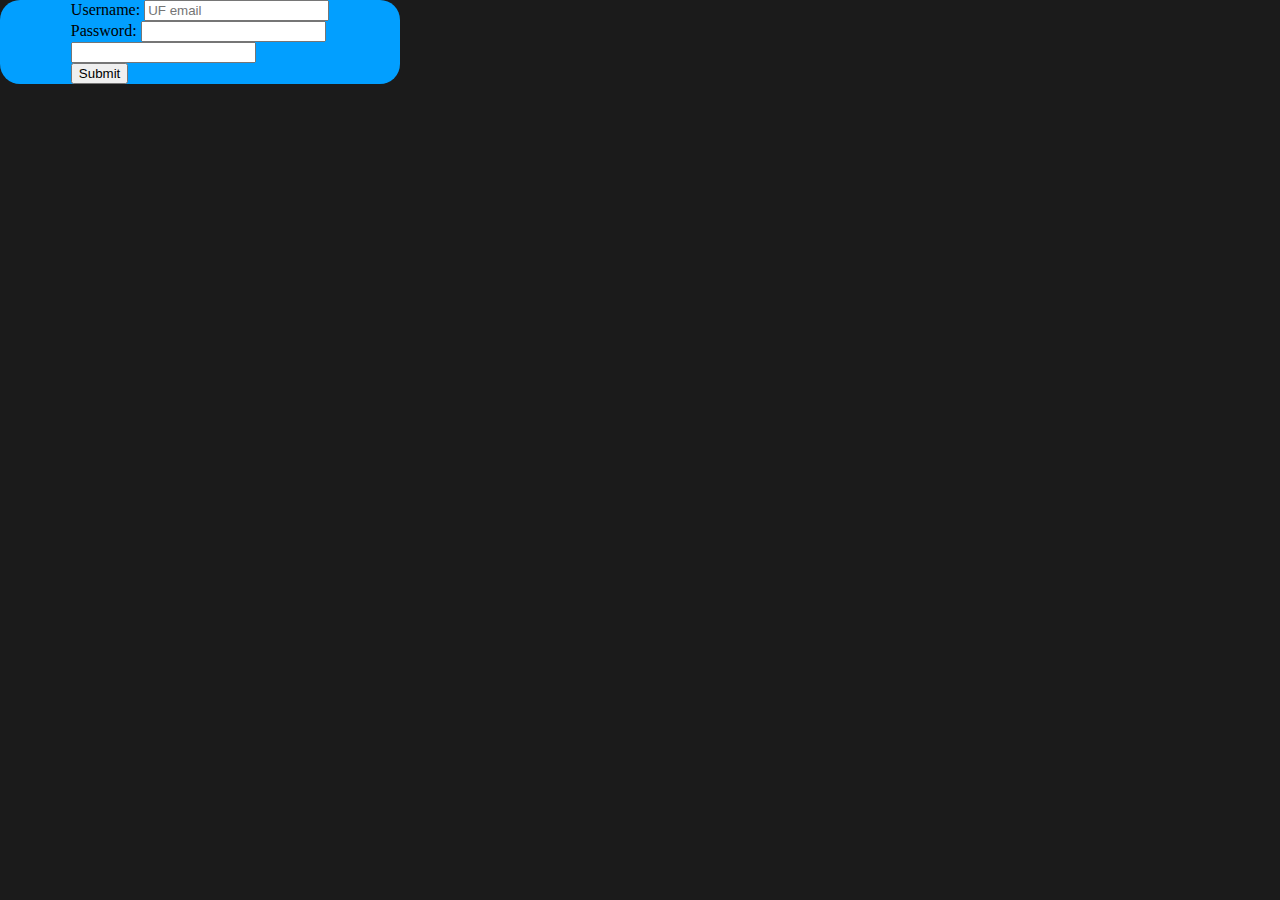
<file: index.html>
<!-- content of the page -->
<!DOCTYPE html>
<html>
  <head>
    <meta charset="UTF-8" />
    <meta name="viewport" content="width=device-width, initial-scale=1.0" />
    <link rel="stylesheet" type="text/css" href="style.css" />
    <meta http-equiv="X-UA-Compatible" content="IE=edge">
    <script src="scripts.js" defer></script>
    <title>Sign In</title>
    <link
      rel="stylesheet"
      href="https://cdnjs.cloudflare.com/ajax/libs/font-awesome/6.0.0-beta3/css/all.min.css"
    />
    <link rel="icon" type="image/png" href="content/Images/logo.png" />
  </head>
  <body>
    <header></header>
    <main>
      <div class="container">
      <form action="index.php" method="POST">
        <label for="username">Username:</label>
        <input type="text" id="username" placeholder="UF email" minlength="6"><br>

        <label for="password">Password:</label>
        <input type="password" id="password"><br>

        <input type="create account"><br>
        <input type="submit"><br>
      </form>
    </div>
    </main>
    <footer></footer>
  </body>
</html>
</file>
<file: style.css>
:root {
  --fg: #fff;
  --bg: #1b1b1b;
  --code: #afbcbf;
  --keyword: #6a88ff;
  --attrib: #029fff;
  --cls-name: #af8aff;
  --tag: #3dc0b0;
  --comment: #cf9f7f;
  --dim: #e8e8e8;
  --dimmer: #272629;
  --grey: #2a2631;
  --light-grey: #dbdbdb;
  --dark-blue: #374bfe;
  --highlight: #00ff7b;
  --primary: #be2fdd;
  --secondary: #7cd6df;
  --highlight-alt: #b8de58;
  --gradient: linear-gradient(90deg, #1ef198, #73cbf8 45%, #69b0f5);
}

body {
  margin: 0;
  max-width: 100%;
  background-color: var(--bg);
}

.format {
  max-width: 1000px;
  margin: 0 auto;
}

.container {
  display: flex;
  justify-content: center;
  align-items: center;
  background-color: var(--attrib);
  position: relative;
  max-width: 400px;
  border-radius: 20px;
}

.tag {
  border-radius: 25px;
  background-color: var(--secondary);
  font-family: var(--fontFamily-Diatype);
  font-size: var(--fontSize-1);
  padding: 8px;
  margin: 0px 5px 0px 0px;
  font-weight: 400;
  min-width: 20px;
  width: fit-content;
}

header {
  background-color: var(--bg);
  color: var(--secondary);
}

header img {
  margin: 0 auto;
  display: block;
}

/* footer */
footer {
  background-color: var(--bg);
  color: var(--secondary);
  text-align: center;
  display: block;
  clear: both;
}

.social-container {
  display: flex;
  justify-content: center;
  margin: 20px 0;
}

.social-bar {
  display: flex;
  gap: 20px;
}

.social-button {
  display: flex;
  justify-content: center;
  align-items: center;
  width: 48px;
  height: 48px;
  text-decoration: none;
  border-radius: 100%;
  background: var(--bg);
  color: var(--secondary);
  text-align: center;
  transition: background-color 0.3s, transform 0.3s;
}

.social-button:hover {
  background-color: var(--bg);
  color: var(--secondary);
  transform: scale(1.2);
}

/* input */

.wrap-input-1 .input:focus {
  outline: none;
}
.wrap-input-1 {
  width: 50%;
  margin: 40px 3%;
  position: relative;
}
.wrap-input-1 .input {
  border: 0;
  padding: 7px 0;
  border-bottom: 1px solid #ccc;
  width: 100%;
  box-sizing: border-box;
  letter-spacing: 1px;
  background-color: #f5f6fd;
}
.wrap-input-1 .input ~ .focus-border {
  position: absolute;
  bottom: 0;
  left: 0;
  width: 0;
  height: 2px;
  background-color: var(--secondary);
  transition: 0.4s;
}
.wrap-input-1 .input:focus ~ .focus-border {
  width: 100%;
  transition: 0.4s;
}
</file>
